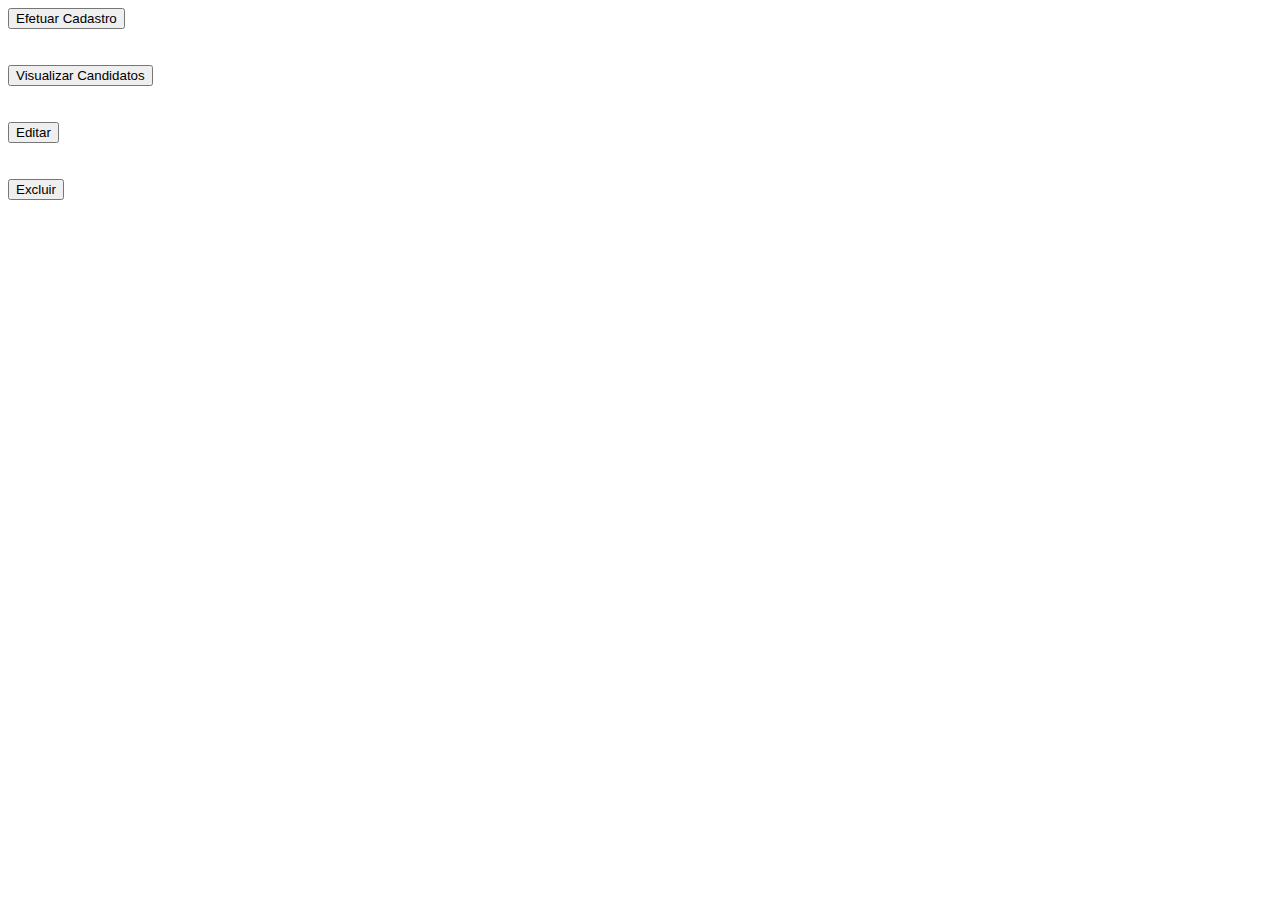
<file: index.html>
<!DOCTYPE html>
<html>
<head>
	<title>Candidatos</title>
</head>
<body>

	<div>
		<form action="cadastro.html">
			<button> Efetuar Cadastro </button>
		</form>	
		<br><br>
		<form action="Visualizar_candidato.php">
			<button> Visualizar Candidatos </button>
		</form>
		<br><br>
		<form action="Visualizar_candidato.php">
			<button> Editar </button>
		</form>
		<br><br>
		<form action="Visualizar_candidato.php">
			<button> Excluir </button>
		</form>
		
	</div>
</body>
</html>
</file>
